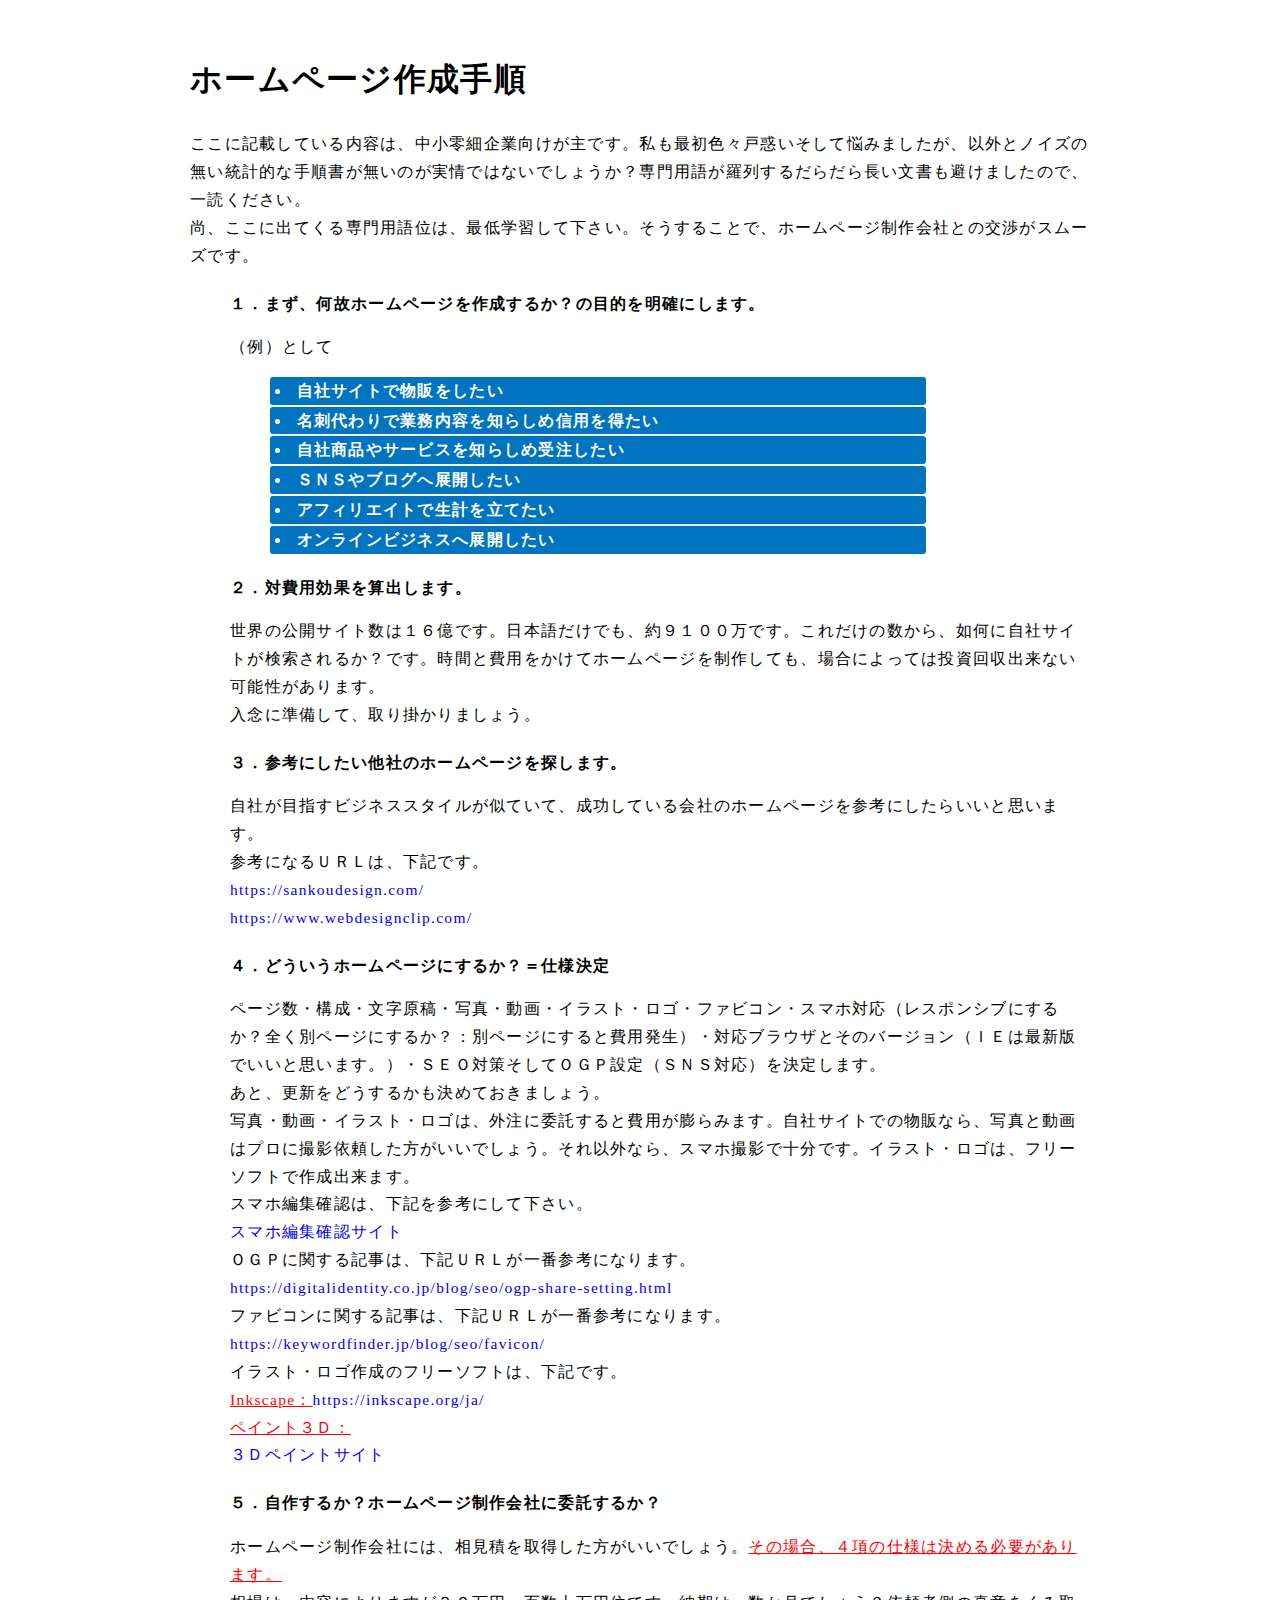
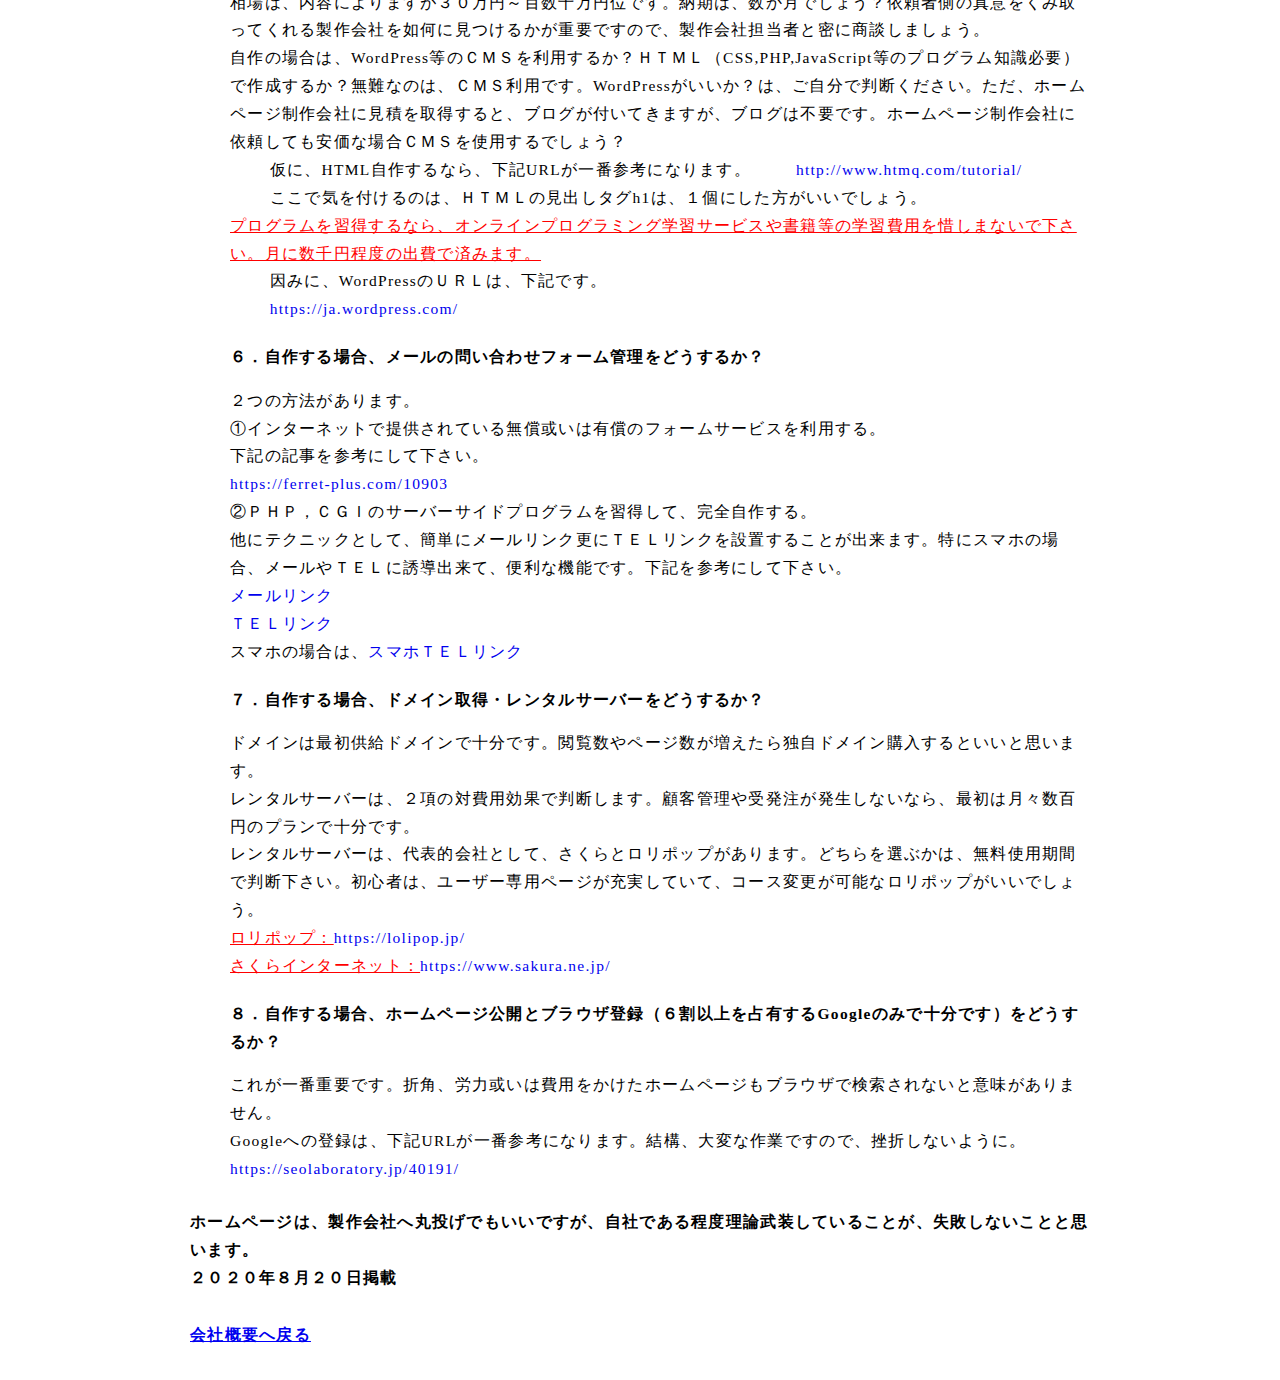
<file: hp.html>
<!DOCTYPE html>
<html lang="ja">
  <head>
    <meta charset="utf-8">
    <meta http-equiv="X-UA-Compatible" content="IE=Edge">
    <meta name="keywords" content="ワッゼド,ホームページ,３ＤＣＡＤ,ペンライト,医療機器,ＱＭＳ,ＡＰＰ,商品開発,マイコン,ピアッサー,ＰＩＣ，ＡＶＲ，スマホアプリ，九州，ホタル発光，流星，ストロボ" />
    <meta name="description" content="株式会社ワッゼドは、中小零細企業の味方です。企画立案から量産までお手伝いします。" />
    <meta name="viewport" content="width=device-width, initial-scale=1.0, maximum-scale=1.0, minimum-scale=1.0">
    <title>ホームページ｜作成手順</title>
    <meta property="og:title" content="株式会社ワッゼド|皆様に感動と楽しい時間をご提供します">
    <meta property="og:description" content="株式会社ワッゼドは、中小零細企業の味方です。企画立案から量産までお手伝いします。">
    <meta property="og:url" content="http://wazzedo.hippy.jp/">
    <meta property="og:image" content="https://wazzedo.hippy.jp/wazzedo-ogp.png">
    <meta property="og:site_name" content="ワッゼド企業情報サイト">
    <meta name="twitter:card" content="summary" />
    <meta name="twitter:site" content="http://wazzedo.hippy.jp" />
    <link rel="stylesheet" href="hp.css"  type="text/css">
    <link rel="shortcut icon" href="faviconwazzedo.ico">
    <link rel="stylesheet" href="https://cdnjs.cloudflare.com/ajax/libs/font-awesome/4.7.0/css/font-awesome.min.css">
    <link href='https://fonts.googleapis.com/css?family=Rubik:400,900italic' rel='stylesheet' type='text/css'>
    <script src="https://ajax.googleapis.com/ajax/libs/jquery/2.1.4/jquery.min.js"></script>
    <script src="https://cdnjs.cloudflare.com/ajax/libs/jquery/2.1.3/jquery.min.js"></script>
   <!-- <script src="https://cdnjs.cloudflare.com/ajax/libs/jquery/2.1.3/jquery.min.js"></script>-->
   <meta name="google-site-verification" content="XvPiLm4HHB8latpnyDmiV1HjOLk2YdE1Uh0alHo_Jdw" />
  </head>
  <body>
    <div class="main">
      <h1>ホームページ作成手順</h1>
    <p>ここに記載している内容は、中小零細企業向けが主です。私も最初色々戸惑いそして悩みましたが、以外とノイズの無い統計的な手順書が無いのが実情ではないでしょうか？専門用語が羅列するだらだら長い文書も避けましたので、一読ください。<br>
    尚、ここに出てくる専門用語位は、最低学習して下さい。そうすることで、ホームページ制作会社との交渉がスムーズです。
    </p>
    <ul>
      <li>１．まず、何故ホームページを作成するか？の目的を明確にします。
      <p>（例）として<br>
       <ul class="sub-example">
         <li>自社サイトで物販をしたい</li>
         <li>名刺代わりで業務内容を知らしめ信用を得たい</li>
         <li>自社商品やサービスを知らしめ受注したい</li>
         <li>ＳＮＳやブログへ展開したい</li>
         <li>アフィリエイトで生計を立てたい</li>
         <li>オンラインビジネスへ展開したい</li>
       </ul>
      </p></li>
      <li>２．対費用効果を算出します。
      <p>世界の公開サイト数は１６億です。日本語だけでも、約９１００万です。これだけの数から、如何に自社サイトが検索されるか？です。時間と費用をかけてホームページを制作しても、場合によっては投資回収出来ない可能性があります。<br>
      入念に準備して、取り掛かりましょう。
      </p>
      <li>３．参考にしたい他社のホームページを探します。
      <p>自社が目指すビジネススタイルが似ていて、成功している会社のホームページを参考にしたらいいと思います。<br>
      参考になるＵＲＬは、下記です。<br>
      <a href="https://sankoudesign.com/">https://sankoudesign.com/</a><br>
      <a href="https://www.webdesignclip.com/">https://www.webdesignclip.com/</a>
      </p></li>
      <li>４．どういうホームページにするか？＝仕様決定<p>
        ページ数・構成・文字原稿・写真・動画・イラスト・ロゴ・ファビコン・スマホ対応（レスポンシブにするか？全く別ページにするか？：別ページにすると費用発生）・対応ブラウザとそのバージョン（ＩＥは最新版でいいと思います。）・ＳＥＯ対策そしてＯＧＰ設定（ＳＮＳ対応）を決定します。<br>
        あと、更新をどうするかも決めておきましょう。<br>
        写真・動画・イラスト・ロゴは、外注に委託すると費用が膨らみます。自社サイトでの物販なら、写真と動画はプロに撮影依頼した方がいいでしょう。それ以外なら、スマホ撮影で十分です。イラスト・ロゴは、フリーソフトで作成出来ます。<br>
        スマホ編集確認は、下記を参考にして下さい。<br>
        <a href="https://www.atmarkit.co.jp/ait/articles/1403/20/news050.html">スマホ編集確認サイト</a><br>
        ＯＧＰに関する記事は、下記ＵＲＬが一番参考になります。<br>
        <a href="https://digitalidentity.co.jp/blog/seo/ogp-share-setting.html">https://digitalidentity.co.jp/blog/seo/ogp-share-setting.html</a><br>
        ファビコンに関する記事は、下記ＵＲＬが一番参考になります。<br>
        <a href="https://keywordfinder.jp/blog/seo/favicon/">https://keywordfinder.jp/blog/seo/favicon/</a><br>
        イラスト・ロゴ作成のフリーソフトは、下記です。<br>
        <span>Inkscape：</span><a href="https://inkscape.org/ja/">https://inkscape.org/ja/</a><br>
        <span>ペイント３Ｄ：</span><br>
        <a href="https://forest.watch.impress.co.jp/docs/serial/nyanwin/1235084.html">３Ｄペイントサイト</a><br>
      </p></li>
      <li>５．自作するか？ホームページ制作会社に委託するか？<P>
        ホームページ制作会社には、相見積を取得した方がいいでしょう。<span>その場合、４項の仕様は決める必要があります。</span><br>
        相場は、内容によりますが３０万円～百数十万円位です。納期は、数か月でしょう？依頼者側の真意をくみ取ってくれる製作会社を如何に見つけるかが重要ですので、製作会社担当者と密に商談しましょう。<br>
        自作の場合は、WordPress等のＣＭＳを利用するか？ＨＴＭＬ（CSS,PHP,JavaScript等のプログラム知識必要）で作成するか？無難なのは、ＣＭＳ利用です。WordPressがいいか？は、ご自分で判断ください。ただ、ホームページ制作会社に見積を取得すると、ブログが付いてきますが、ブログは不要です。ホームページ制作会社に依頼しても安価な場合ＣＭＳを使用するでしょう？<br>
　    　仮に、HTML自作するなら、下記URLが一番参考になります。
　    　<a href="http://www.htmq.com/tutorial/">http://www.htmq.com/tutorial/</a><br>
　    　ここで気を付けるのは、ＨＴＭＬの見出しタグh1は、１個にした方がいいでしょう。<br><span>プログラムを習得するなら、オンラインプログラミング学習サービスや書籍等の学習費用を惜しまないで下さい。月に数千円程度の出費で済みます。</span><br>
　    　因みに、WordPressのＵＲＬは、下記です。<br>
　    　<a href="https://ja.wordpress.com/">https://ja.wordpress.com/</a>
      </P></li>
      <li>６．自作する場合、メールの問い合わせフォーム管理をどうするか？<p>
        ２つの方法があります。<br>
        ①インターネットで提供されている無償或いは有償のフォームサービスを利用する。<br>
        下記の記事を参考にして下さい。<br>
        <a href="https://ferret-plus.com/10903">https://ferret-plus.com/10903</a><br>
        ②ＰＨＰ，ＣＧＩのサーバーサイドプログラムを習得して、完全自作する。<br>
        他にテクニックとして、簡単にメールリンク更にＴＥＬリンクを設置することが出来ます。特にスマホの場合、メールやＴＥＬに誘導出来て、便利な機能です。下記を参考にして下さい。<br>
        <a href="http://www.htmq.com/tutorial/25_1.shtml">メールリンク</a><br>
        <a href="http://www.htmq.com/tutorial/25_2.shtml">ＴＥＬリンク</a><br>
        スマホの場合は、<a href="http://www.htmq.com/tutorial/25_3.shtml">スマホＴＥＬリンク</a>
      </p></li>
      <li>７．自作する場合、ドメイン取得・レンタルサーバーをどうするか？<p>
        ドメインは最初供給ドメインで十分です。閲覧数やページ数が増えたら独自ドメイン購入するといいと思います。<br>
        レンタルサーバーは、２項の対費用効果で判断します。顧客管理や受発注が発生しないなら、最初は月々数百円のプランで十分です。<br>
        レンタルサーバーは、代表的会社として、さくらとロリポップがあります。どちらを選ぶかは、無料使用期間で判断下さい。初心者は、ユーザー専用ページが充実していて、コース変更が可能なロリポップがいいでしょう。<br>
        <span>ロリポップ：</span><a href="https://lolipop.jp/">https://lolipop.jp/</a><br>
        <span>さくらインターネット：</span><a href="https://www.sakura.ne.jp/">https://www.sakura.ne.jp/
        </a>
      </p></li>
      <li>８．自作する場合、ホームページ公開とブラウザ登録（６割以上を占有するGoogleのみで十分です）をどうするか？<p>
        これが一番重要です。折角、労力或いは費用をかけたホームページもブラウザで検索されないと意味がありません。<br>
        Googleへの登録は、下記URLが一番参考になります。結構、大変な作業ですので、挫折しないように。<br>
        <a href="https://seolaboratory.jp/40191/">https://seolaboratory.jp/40191/</a>

      </p></li>
    </ul>
    <p class="last-comment">ホームページは、製作会社へ丸投げでもいいですが、自社である程度理論武装していることが、失敗しないことと思います。<br>
    ２０２０年８月２０日掲載
    </p>
    <div class="return"><a href="company.html">会社概要へ戻る</a></div>
    </div>

    <script type="text/javascript" src="script.js"></script>
  </body>
</html>
</file>
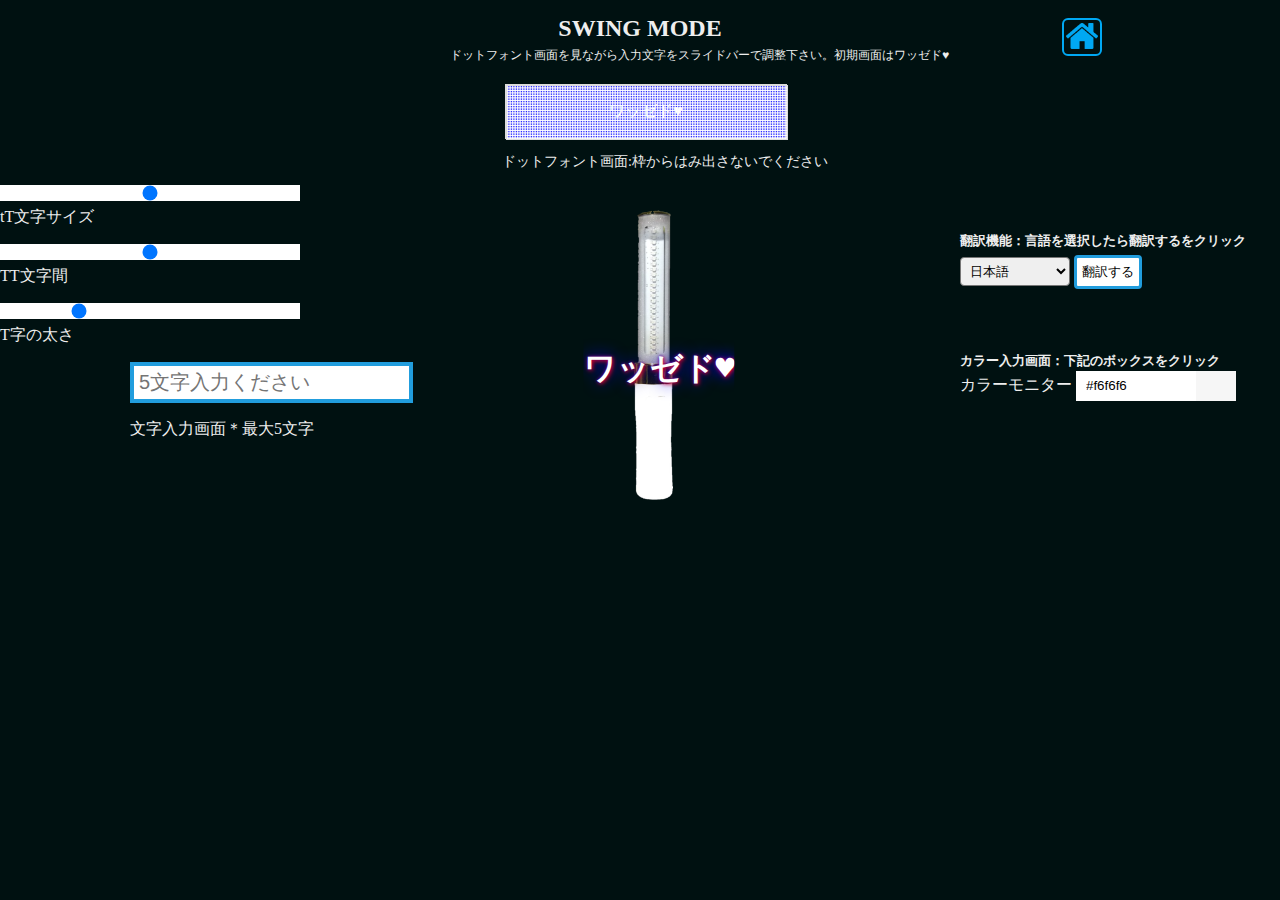
<file: swing.html>
<!DOCTYPE html>
<html>
<head>
  <meta charset="utf-8">
  <meta http-equiv="X-UA-Compatible" content="IE=Edge">
  <meta name="keywords" content="ワッゼド,ホームページ,３ＤＣＡＤ,ペンライト,医療機器,ＱＭＳ,ＡＰＰ,商品開発,マイコン,ピアッサー,ＰＩＣ，ＡＶＲ，スマホアプリ，九州，ホタル発光，流星，ストロボ" />
  <meta name="description" content="株式会社ワッゼドは、中小零細企業の味方です。企画立案から量産までお手伝いします。" />
  <meta name="viewport"  content="width=device-width, initial-scale=1.0">
  <title>スィング｜ペンライト</title>
  <meta property="og:title" content="株式会社ワッゼド|皆様に感動と楽しい時間をご提供します">
  <meta property="og:description" content="株式会社ワッゼドは、中小零細企業の味方です。企画立案から量産までお手伝いします。">
  <meta property="og:url" content="http://wazzedo.hippy.jp/">
  <meta property="og:image" content="https://wazzedo.hippy.jp/wazzedo-ogp.png">
  <meta property="og:site_name" content="ワッゼド企業情報サイト">
  <meta name="twitter:card" content="summary" />
  <meta name="twitter:site" content="http://wazzedo.hippy.jp" />
  <link rel="stylesheet" href="swing.css"  type="text/css">
  <link rel="shortcut icon" href="2679699_fav.ico">
    <link href='https://fonts.googleapis.com/css?family=Rubik:400,900italic' rel='stylesheet' type='text/css'>
    <link href="https://static.tumblr.com/xngweh4/lthnr6vng/colpick.css" rel="stylesheet" />

    <script src="https://ajax.googleapis.com/ajax/libs/jquery/2.1.4/jquery.min.js"></script>
    <script src="https://cdnjs.cloudflare.com/ajax/libs/jquery/2.1.3/jquery.min.js"></script>
    <!-- <script src="https://cdnjs.cloudflare.com/ajax/libs/jquery/2.1.3/jquery.min.js"></script>-->
    <script src="https://static.tumblr.com/xngweh4/jVInr6vnz/colpick.js"></script>
    <meta name="google-site-verification" content="XvPiLm4HHB8latpnyDmiV1HjOLk2YdE1Uh0alHo_Jdw" />
</head>
<body>
  <div class="font-container">
    <h2>SWING MODE</h2><span>ドットフォント画面を見ながら入力文字をスライドバーで調整下さい。初期画面はワッゼド♥</span>
      <div class="display">
        <div class="output1">
          <div id="output1">ワッゼド♥

          </div><p>ドットフォント画面:枠からはみ出さないでください</p>
        </div>
        <div class="output2">
          <div id="output2">
          <h1>ワッゼド♥</h1>
         </div>
        </div>
    </div>
    <!--フォント調整-->
    <div class="font-variable">
         <input class="none font-size" type="range" min="12" max="48" value="30" id="setFontSize" step="1"><p class="font size">tT文字サイズ</p>
         <input class="none letter-spacing" type="range" min="-6" max="6" value="0" id="setLetterSpacing" step="1"><p class="font letter-spacing">TT文字間</p>
         <input class="none font-weight" type="range" min="100" max="900" value="300" id="setFontWeight" step="5" ><p class="font weight">T字の太さ</p>
    </div>
    <!--入力画面-->
    <div class="led-display" ><input type="text" id="name"  value="" placeholder="5文字入力ください"  maxlength="5"><p>文字入力画面＊最大5文字</p></div>
     <!--カラーピッカー  -->
       <div class="container-fluid">
         <div class="row">
           <div class="col">
             <h5>カラー入力画面：下記のボックスをクリック</h5>
             <div class="form-group">
               <label for="text">カラーモニター</label>
               <input name="text" type="text" value="#f6f6f6" id="picker-color"/>
             </div>

           </div>
         </div>
       </div>
       <div class="form-element">
           <!--<input type="text" placeholder="Type here" id="username" required="true" />-->
         <h5>翻訳機能：言語を選択したら翻訳するをクリック</h5>
         <select id="selectlanguage">
            <option value="ja">日本語</option>
	    	  	<option value="en">英語</option>
	      		<option value="ru">ロシア語</option>
	      		<option value="fr">フランス語</option>
	      		<option value="de">ドイツ語</option>
            <option value="es">スペイン語</option>
            <option value="pt">ポルトガル語</option>
            <option value="ar">アラビア語</option>
            <option value="zh">中国語</option>
		      	<option value="ko">韓国語</option>
            <option value="hi">ヒンディー語</option>
	     　</select>
         <input type="button" value="翻訳する" onclick="translateFunc()">
       </div>

  </div>
　<div class="time">
       <!--<img src="https://i.imgur.com/icN3V16.gif"  class="i">-->
       <img src="blade2.png" class="i">
  </div>
  <div class="button">
    <button class="pulse"><a href="index.html"><img src="home-blue.png"  alt="home-button"/></a></button>
  </div>
  <script type="text/javascript" src="swing.js"></script>
</body>
</html>
</file>
<file: hp.css>
*{
  box-sizing:border-box;
}
body{
  font-family:"游明朝", YuMincho, "Hiragino Mincho ProN W3", "ヒラギノ明朝 ProN W3", "Hiragino Mincho ProN", "HG明朝E", "ＭＳ Ｐ明朝", "ＭＳ 明朝", serif;
  letter-spacing:0.08em;
  line-height:1.8;
  padding:0;
  margin:0;
}
a{
  text-decoration:none;
   white-space:pre-line;
}
.main{
  padding:30px 190px;
}
ul{
  list-style:none;
  font-weight:900;
}
.sub-example li{
  list-style:inside;
  width:80%;
  background-color: #0074bf;
  margin-top:2px;
  color:#fff;
  border-radius:3px;
  padding-left:5px;
}
li,p{
  font-size:15.5px;
}
p{
   font-weight:400;
}
li{
   margin-top:20px;
}
span{
  color:#ff0000;
  text-decoration:underline;
}
.last-comment{
  margin-top:25px;
  margin-bottom:30px;
  font-weight:800;
}
.return{
  text-decoration:underline;
  font-size:16px;
  font-weight:900;
  color:#0000ff;
}
@media(max-width:1070px){
  .main{
    padding:40px 30px;
    width:100%;
  }
  h1{
    font-size:18px;
  }
}
@media all and (max-width:670px){
  .main{
    padding:40px 30px;
    margin-right:30px;
    width:100%;
  }
  h1{
    font-size:18px;
  }
  p,li{
    font-size:13px;
  }
}
@media all and (max-width:450px){
  html,
  body {
    overflow-x: hidden;
    overflow-y: scroll;
    -webkit-overflow-scrolling: touch;
  }
  .main{
     padding:40px 15px;
    width:100%;
  }
  h1{
    font-size:15px;
  }
  p,li{
    font-size:11px;
  }
  .sub-example li{
    width:100%;
  }
}
</file>
<file: swing.css>
body{
  background: #011;
  margin: 0;
  padding:0;
}
/*ホームへ css*/
.pulse:hover,
.pulse:focus {
  -webkit-animation: pulse 1s;
          animation: pulse 1s;
  box-shadow: 0 0 0 3em rgba(255, 255, 255, 0);
}

@-webkit-keyframes pulse {
  0% {
    box-shadow: 0 0 0 0 var(--hover);
  }
}

@keyframes pulse {
  0% {
    box-shadow: 0 0 0 0 var(--hover);
  }
}
.pulse {
  --color: #00a8f3;
  --hover:  #00a8f3;
}
button {
  color: var(--color);
  -webkit-transition: 0.25s;
  transition: 0.25s;
}
button:hover, button:focus {
  border-: var(--hover);
  color: #fff;
}

button {
  cursor:pointer;
  background: none;
  border: 2px solid;
  border-radius:6px;
  font-size:13px;
  line-height: 1;
  position:absolute;
  top:2%;
  left:83%;
  padding: 3px 2px;
}
.button img{
  width:2.5vw;
  height:auto;
}
.button a{
  color:#00a8f3;
}

/**/
.font-container {
  width:100%;
  margin:0 auto;
  color:#eee;
}
.font-container h2{
  margin-top:15px;
  margin-bottom:3px;
  text-align:center;
  font-size:24px;
  font-family:"游明朝", YuMincho, "Hiragino Mincho ProN W3", "ヒラギノ明朝 ProN W3", "Hiragino Mincho ProN", "HG明朝E", "ＭＳ Ｐ明朝", "ＭＳ 明朝", serif;
}
.font-container span{
  margin-left:450px;
  font-size:12px;
}
/*スィング文字css*/
#output2{
  color:#fff;
  text-shadow:1px 1px 4px red, 0 0 0.2em blue, 0 0 1em blue;
  /*font-size: 43px;
  letter-spacing:10px;*/
  font-family: Inconsolata, monospace;
}
.output2{
  position: absolute;
  top: 41%;
  left: 51.5%;
  transform: translate(-50%, -50%);
  z-index:2;
}

#output2 {
  overflow: hidden;
  white-space: nowrap;
  animation: typingAnim 1.35s steps(50)  alternate-reverse infinite;
}
@keyframes typingAnim {
  from {width:0;}

  to {width:110%;}
}
/*ドットフォントcss*/
.output1{
   margin-left:50px;
   margin-top:20px;
 }
 .output1 p{
   color:#eee;
   font-size:14px;
   text-align:center;
 }
 #output1 {
  font-family: 'Anton', sans-serif;
  display: inline-block;
  padding: 0px;
  border: 0.01px solid #ddd;
  display: flex;
  justify-content: center;
  align-items: center;
  background-color: #0000ff;
  color:#fff;
  position: relative;
  top: 0px;
  left: 37%;
  height:53px;
  width:280px;

}
#output1::before {
  display: block;
  content: '';
  height: 100%;
  width: 100%;
  position: absolute;
  top: 0px;
  left: 0%;

  background-image: url([data-uri]);
  background-size: 2.5px 2.5px;
  border: 0.01px solid #ddd;
  color:#fff;
}
/
/*font-variable css*/
.font-variable{
  margin-left:130px;
  margin-top:50px
}
.font-variable p{
  margin-top:2px;
}
input[type=range] {
  appearance: none;/*-webkit-*/
  margin: 0px;
  width: 300px;
}
input[type=range]:focus {
  outline: none;
}
input[type=range]::slider-runnable-track/*-webkit-*/ {
  width:30%;
  height: 12.8px;
  margin:-10px 300px;
  cursor: pointer;
  animate: 0.2s;
  box-shadow: 0px 0px 2px #000000, 0px 0px 2px #0d0d0d;
  background: #e4007f;
  border-radius: 25px;
  border: 1px solid #000101;
}
input[type=range]::slider-thumb /*-webkit-*/{
  box-shadow: 0px 0px 0px #000000, 0px 0px 0px #0d0d0d;
  border: 2px solid #000000;
  height: 38px;
  width: 38px;
  border-radius: 50%;
  background: #efefef;
  cursor: pointer;
  box-shadow: 0px 0px 5px rgb(143, 143, 143);
  appearance: none;/*-webkit-*/
  margin-top: -10px;
}
input[type=range]:focus::slider-runnable-track/*-webkit-*/ {
  background: #e4007f;
}
.font{
  color:#eee;
}

/*文字入力画面css*/
.led-display,dis p{
  margin-left:130px;
  color:#eee;
}
.led-display input{
  font-size:20px;
  padding:5px;
  animation: blinkAnimeS3 .5s infinite alternate;
  border:4.5px solid #219ddd;
}
@keyframes blinkAnimeS3{
 0%  { border-color: #219ddd }
 100%{ border-color: #e5c100 }
}
/*ペンライトcss*/
/*GOD BLADE*/
.time{
  text-align:center;
  position:absolute;
  top:210px;
  left:49.5%;
  /*margin-top:200px;*/
}

@keyframes swing {
    from {transform: rotateZ(35deg);}
	 50% {transform: rotateZ(-35deg);}
    to {transform: rotateZ(35deg);}
}
img{
  height:290px;
  width:auto;
}
.time .i{

   transform-origin: bottom;
	animation: swing 2.7s infinite;
	animation-timing-function: cubic-bezier(0.50, 0.00, 0.50, 1);
}
/*カラーピッカーcss*/
#picker-color {
  margin: 0;
  padding: 0px 10px;
  border: 0;
  width: 100px;
  height: 30px;
  border-right: 40px solid #f6f6f6;
  line-height: 30px;
  animation: blinkAnimeS4 .5s infinite alternate;

}
@keyframes blinkAnimeS4{
 0%  { color: #219ddd }
 100%{ color: #e5c100 }
}
.container-fluid{
  position:absolute;
  top:330px;
  left:75%;
}
.col h5{
  margin-bottom:1px;
}
.container-fluid span{
  margin-left:30px;
  margin-top:-50px;
}
/*翻訳css*/

#selectlanguage{
			padding:5px;
			border-radius:4px;
		}
.form-element input[type='button']{
			padding: 5px;
			border-radius: 4px;
			/*border: 1px solid #666;*/
			cursor: pointer;
			background:#fff;
			transition:0.2s ease-in-out;
			animation: blinkAnimeS1 .5s infinite alternate;
      border:3.5px solid #219ddd;
		}
@keyframes blinkAnimeS1{
 0%  { border-color: #219ddd }
 100%{ border-color: #e5c100 }
}
.form-element input[type='button']:hover{
			background:#666;
			border-color:#111;
			color:#fff;
		}
.form-element{
   position:absolute;
  top:210px;
  left:75%;
}
.form-element h5{
  margin-bottom:5px;
}
.form-element span{
  margin-left:30px;
  margin-top:-50px;
}
.form-group h5{
  margin-bottom:2px
}
/*
.transOutput{
  color:#fff;
}
*/

/*スマホresponsive css*/
@media (orientation:portrait) and (max-width:1070px){
  html,	body {
		overflow-x: hidden;
		overflow-y: scroll;
		-webkit-overflow-scrolling: touch;
	}
  button{
    top:1.5%;
    left:81%;
  }
  .font-container span{
    margin-left:250px;
  }
  .output1 p{
    margin-left:-20px;
  }
   #output1{
    top:-10px;
    left:33.4%;
  }
  .time{
    top:190px;
    left:48.5%;
  }
  .output2{
    top: 20%;
    left: 50.5%;
  }
  .led-display{
    margin-top:0px;
    margin-left:3%;
  }
  .font-variable{
    margin-top:250px;
    margin-left:35px;
  }
  .container-fluid{
    top:615px;
    left:59%;
  }
  .form-element{
    top:500px;
    left:60%;
  }
}
@media (orientation:landscape) and (max-width:1070px){
  html,	body {
		overflow-x: hidden;
		overflow-y: scroll;
		-webkit-overflow-scrolling: touch;
	}
  .font-container span{
    margin-left:290px;
  }
  .font-variable{
    margin-top:200px;
    margin-bottom:30px;
    margin-left:35px;
  }
  .output1 p{
    margin-left:0px;
  }
  .led-display{
    margin-top:-20px;
    margin-left:3.1%;
  }
  .container-fluid{
    top:575px;
    left:65%;
  }
  .form-element{
    top:400px;
    left:65%;
  }
}
@media all and (max-width:880px){
  html,	body {
		overflow-x: hidden;
		overflow-y: scroll;
		-webkit-overflow-scrolling: touch;
	}
  button{
    top:3%;
    left:81%;
  }
  .button img{
    width:3.5vw;
    height:auto;
  }
 .font-container,.time{
    transform:scale(0.60);
  }
.output2{
  z-index:2;
  top: 38%;
  left: 52.5%;
}
 .font-variable{
  margin-left:-135px;
  margin-top:180px;
}
.font-varible input{
  margin-bottom:2px;
}
.font-container h2{
  margin-top:-110px;
}
.font-container span{
  display:none;
}
#output1{
  top:-10px;
  left:25.9%;
}
.output1 p{
  white-space:nowrap;
  margin-left:-56px;
  margin-top:2px;
}
.time{
  top:25px;
  left:48.3%;
  z-index:-2;
}
.font-variable .font{
  margin-bottom:3px;
}
.led-display,dis p{
  margin-left:-133px;
  margin-top:-20px;
}
.form-element{
  top:315px;
  left:93%;
  transform:scale(0.97);
}
.container-fluid{
  position:absolute;
  top:435px;
  left:93%;
  transform:scale(0.97);
}
.container-fluid h5
{
  font-size:11px;
  margin-bottom:2px;
}
.col h5{
  display:none;
}
.form-element h5{
  display:none;
}
}
@media all and (max-width:520px){
  html,	body {
		overflow-x: hidden;
		overflow-y: scroll;
		-webkit-overflow-scrolling: touch;
	}
  button{
    top:3%;
    left:81%;
  }
  .button img{
    width:3.8vw;
    height:auto;
  }
 .font-container,.time{
    transform:scale(0.64);
  }
.output2{
  z-index:2;
  top: 30%;
  left: 52.5%;
}
 .font-variable{
  margin-left:65px;
  margin-top:310px;
}
.font-varible input{
  margin-bottom:2px;
}
.font-container h2{
  margin-top:-110px;
}
.font-container span{
  display:none;
}
#output1{
  top:-10px;
  left:5.9%;
}
.output1 p{
  white-space:nowrap;
  margin-left:-60px;
  margin-top:2px;
}
.time{
  position:absolute;
  top:38px;
  left:45.2%;
  z-index:-2;
}
.font-variable .font{
  margin-bottom:3px;
}
.led-display,dis p{
  margin-left:-75px;
}

.form-element{
   position:absolute;
  top:645px;
  left:78%;
  transform:scale(1.20);
}
.form-element input[type='button']{
  margin-top:15px;
}
.container-fluid{
  position:absolute;
  top:765px;
  left:-15%;
  transform:scale(1.16);
}
.container-fluid h5
{
  font-size:11px;
  margin-bottom:2px;
}
.col h5{
  display:none;
}
.form-element h5{
  display:none;
}
.led-display,dis p{
  margin-top:32px;
}
}
@media all and (max-width:380px){
  html,	body {
    overflow-x: hidden;
    overflow-y: scroll;
    -webkit-overflow-scrolling: touch;
  }
  button{
    top:2%;
    left:5%;
  }
  .button img{
    width:4.1vw;
    height:auto;
  }
  .output1 p{
    margin-left:-70px;
  }
  #output1{
    top:-8px;
    left:-3.4%;
  }
 .font-variable{
    margin-left:36px;
 }
 .container-fluid,.form-element{
   transform:scale(1.30);
 }
 .form-element{
   top:635px;
   left:78%;
 }
 .form-element input[type='button']{
   margin-top:15px;
 }
 .ontainer-fluid{
   top:830px;
   left:-10%;
 }
}
@media all and (max-width:325px){
  html,	body {
    overflow-x: hidden;
    overflow-y: scroll;
    -webkit-overflow-scrolling: touch;
  }
  button{
    top:2.6%;
    left:5%;
  }
  .button img{
    width:4.3vw;
    height:auto;
  }
  #output1{
    top:-8px;
    left:-5.4%;
  }
  .font-variable{
     margin-left:25px;
  }
  .font-container,.time{
     transform:scale(0.64);
   }
   .container-fluid,.form-element{
     transform:scale(1.05);
   }
}
@media all and (max-width:295px){
  html,	body {
    overflow-x: hidden;
    overflow-y: scroll;
    -webkit-overflow-scrolling: touch;
  }
  #output1{
    top:-15px;
    left:-20.4%;
  }
  .output1 p{
    margin-left:-60px;
  }
  .font-variable{
     margin-left:-10px;
  }
  .font-container,.time{
     transform:scale(0.63);
   }
  .container-fluid,.form-element{
    transform:scale(0.95);
  }
  .container-fluid{
    left:-30%;
  }
}
</file>
